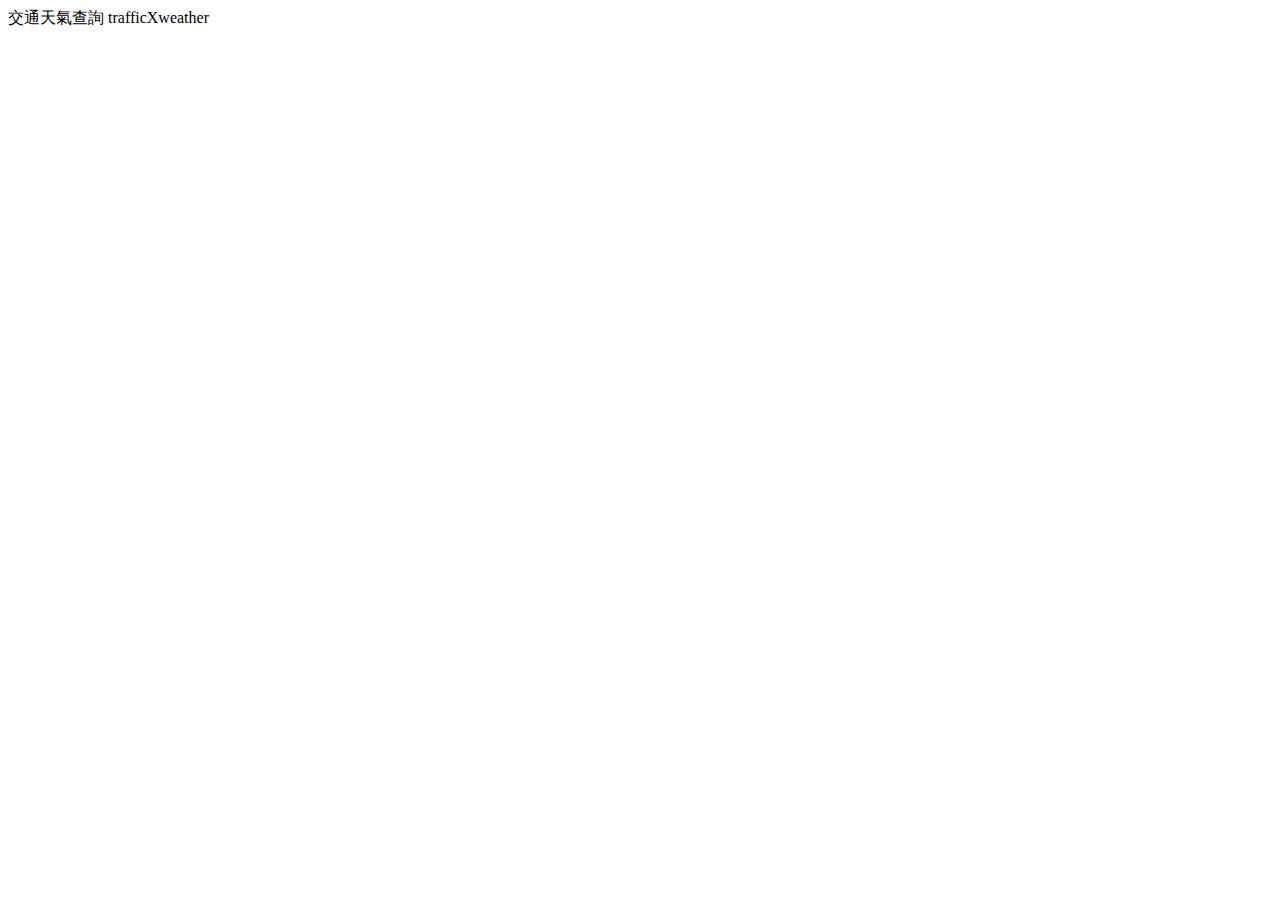
<file: templates/index.html>
<!DOCTYPE html>
<html lang="en">
<head>
    <meta charset="UTF-8">
    <meta name="viewport" content="width=device-width, initial-scale=1.0">
    <title>交通天氣查詢 trafficXweather</title>
</head>
<body>
    <nav>
        <div id="title">
            交通天氣查詢 trafficXweather
        </div>
    </nav>
    <main>
        <div id="station">
            <div id="start">

            </div>
            <div id="terminal">

            </div>
        </div>
        <div id="container">
            <div id="railway">
                <div id="railway_dirve_time">
                    <div id="railway_short_drive_time"></div>
                    <div id="railway_long_drive_time"></div>
                </div>
                <div id="railway_dirve_price">
                    <div id="railway_short_drive_price"></div>
                    <div id="railway_long_drive_price"></div>
                </div>
            </div>

            <div id="weather">

            </div>

            <div id="highspeedrail">
                <div id="highspeedrail_dirve_time">
                    <div id="highspeedrail_short_drive_time"></div>
                    <div id="highspeedrail_long_drive_time"></div>
                </div>
                <div id="highspeedrail_dirve_price">
                    <div id="highspeedrail_short_drive_price"></div>
                    <div id="highspeedrail_long_drive_price"></div>
                </div>
            </div>
        
        </div>


    </main>


    
</body>
</html>
</file>
